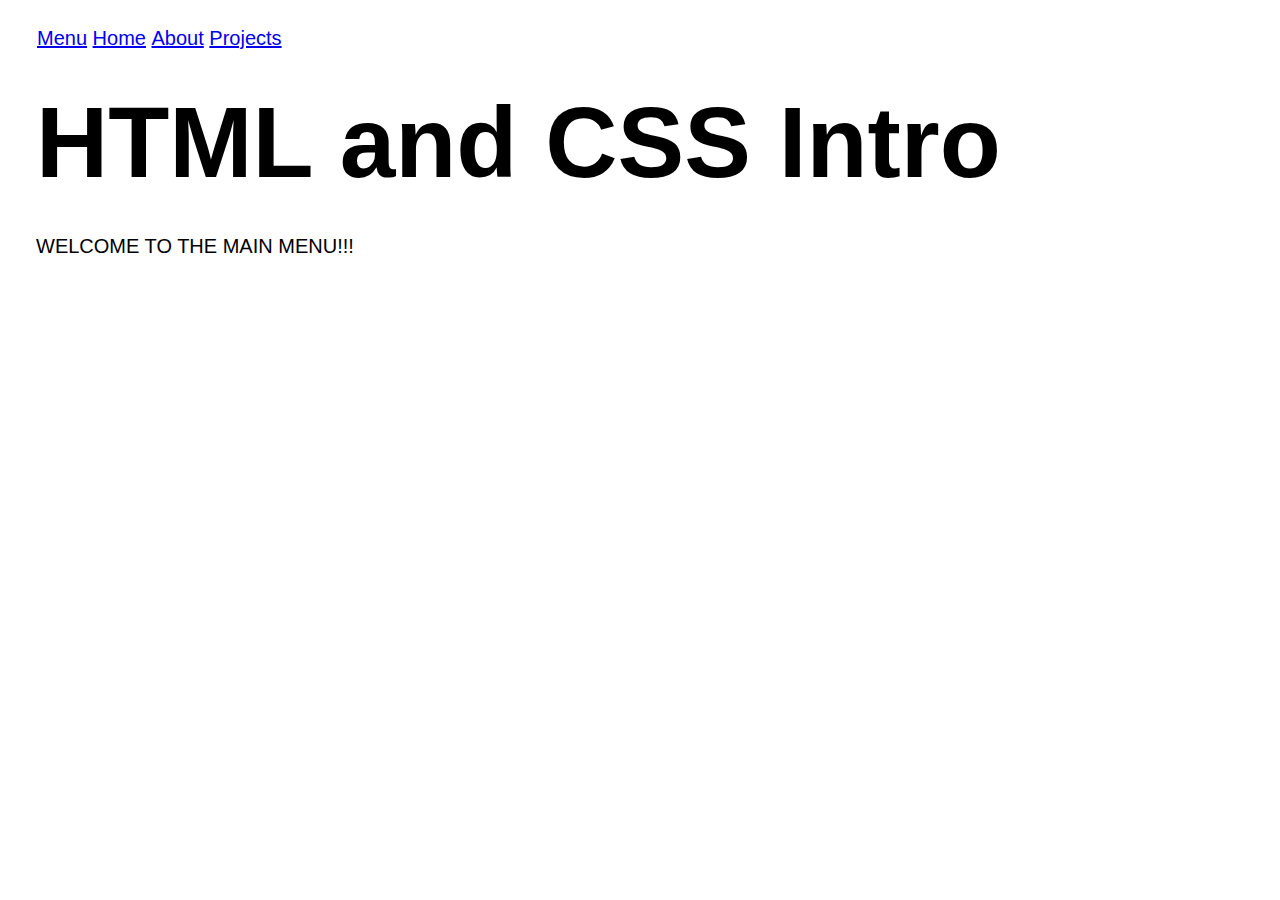
<file: MENU.html>
<!DOCTYPE html>
<html lang="en">
<head>
    <meta charset="UTF-8">
    <title>Homework: HTML and CSS Intro</title>
    <link href="css/style.css" rel="stylesheet" type="text/css">

</head>
<body>
<div id="wrapper">
    <header>
        <menu>
            <li><a href="MENU.html">Menu</a></li>
            <li><a href="home.html">Home</a></li>
            <li><a href="about.html">About</a></li>
            <li><a href="index.html">Projects</a></li>
        </menu>
    </header>
    <main>
        <h1>HTML and CSS Intro</h1>
        <p>
            WELCOME TO THE MAIN MENU!!!
        </p>
    </main>
</div>
</body>
</html>
</file>
<file: css/style.css>
html {
    font-family: "Helvetica Neue", Helvetica, Arial, sans-serif;
    font-size: 20px;
    line-height: 37px;
}
#wrapper {
    width: 1208px;
    margin-left: auto;
    margin-right: auto;
}
nav {""}
h1 {
    font-size: 500%;
}
h2 {
    font-size: 500%;
}
h3 {
    font-size: 200%;
}
h4 {
    font-size: 250%;
}
menu {
    padding-left: 1px;
}
menu li {
    display: inline;
}
</file>
